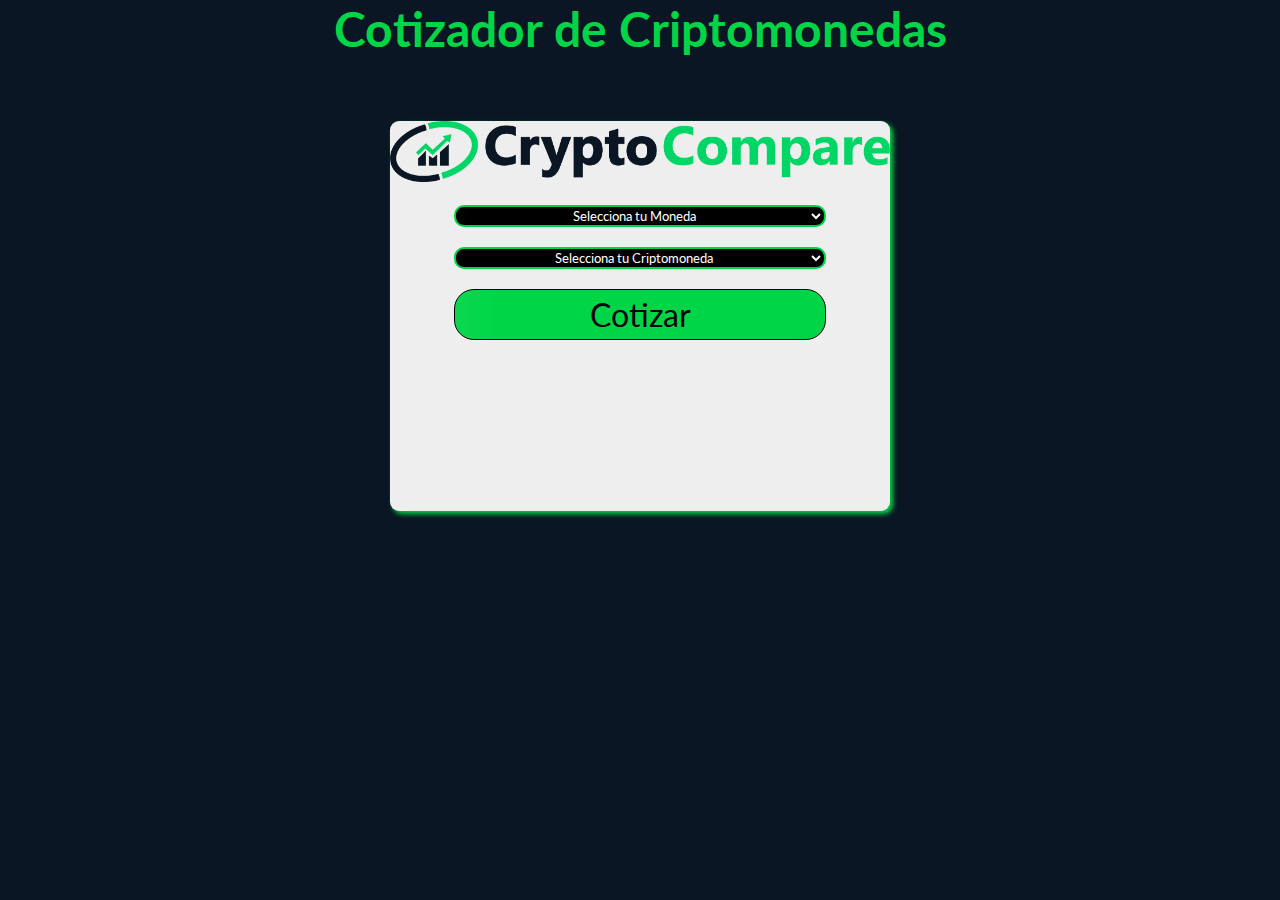
<file: API_Cripto/index.html>
<!DOCTYPE html>
<html lang="en">
<head>
    <meta charset="UTF-8">
    <meta http-equiv="X-UA-Compatible" content="IE=edge">
    <meta name="viewport" content="width=device-width, initial-scale=1.0">
    <title>CryptoCompare</title>
    <link href="https://fonts.googleapis.com/css2?family=Lato:ital,wght@1,700&display=swap" rel="stylesheet">
    <link rel="stylesheet" href="./stylesheets/style.css">
    <script src="./main.js" defer></script>
    <link rel="shortcut icon" href="./image/favicon.ico" type="image/x-icon">
</head>
<body>
    <section class="main__section">
        <h1>Cotizador de Criptomonedas</h1>
        <div class="container">
            <div class="image__side"></div>
            <div class="form__side">
                <form action="" id="form__search">
                    <select name="moneda" id="moneda">
                        <option value="">Selecciona tu Moneda</option>
                        <option value="USD">Dolar Estadounidense</option>
                        <option value="GBP">Libras</option>
                        <option value="EUR">Euros</option>
                        <option value="ARS">Peso Argentino</option>
                    </select>
                    <select name="criptomoneda" id="criptomonedas">
                        <option value="">Selecciona tu Criptomoneda</option>
                    </select>
                    <input class="" type="submit" value="Cotizar"/>
                    <div class="container__answer"></div>
                </form>
            </div>
        </div>
    </section>
</body>
</html>
</file>
<file: API_Cripto/stylesheets/style.css>
* {
    padding: 0;
    margin: 0;
    box-sizing: border-box;
  }
  
  body {
    height: 100vh;
    background-color: #0a1623;
  }
  
  h1{
    font-size: 3rem;
    font-family: 'Lato', sans-serif;
    color: #00d548;
    text-align: center;
  }
  p{
    margin-top: 10px;
    margin-bottom: 10px;
    font-family: 'Lato', sans-serif;
    color: #00d548;
  }

  .container {
    background-image: url(../image/api_logo.png);
    background-size: contain;
    background-repeat: repeat-x;
    text-align: center;
    box-shadow: 3px 3px 5px #00d548;
    max-width: 500px;
    height: 390px;
    padding: 5% 5%;
    margin: 5% auto 5%;
    background-color: #eeeeee;
    border-radius: 9px;
  }

  form input[type="submit"] {
    font-family: 'Lato', sans-serif;
    border: none;
    cursor: pointer;
    font-size: 2rem;
    color: black;
    border: 1px solid;
    border-radius: 20px;
    padding: 5px;
    background: linear-gradient(to right, transparent 10%, #00d548 70%)
      no-repeat right / 300%;
    transition: background-position 0.5s ease;
  }
  
  form input[type="submit"]:hover {
    font-family: 'Lato', sans-serif;
    background-position: left;
    color: black;
    border: 1px solid #000000;
  }

  form {
    display: flex;
    flex-direction: column;
    margin-top: 20px;
  }

  select{
    font-family: 'Lato', sans-serif;
    background-color: black;
    color: white;
    text-align: center;
    margin-bottom: 20px;
    border: 2px solid #00d548;
    border-radius: 10px;
  }
</file>
